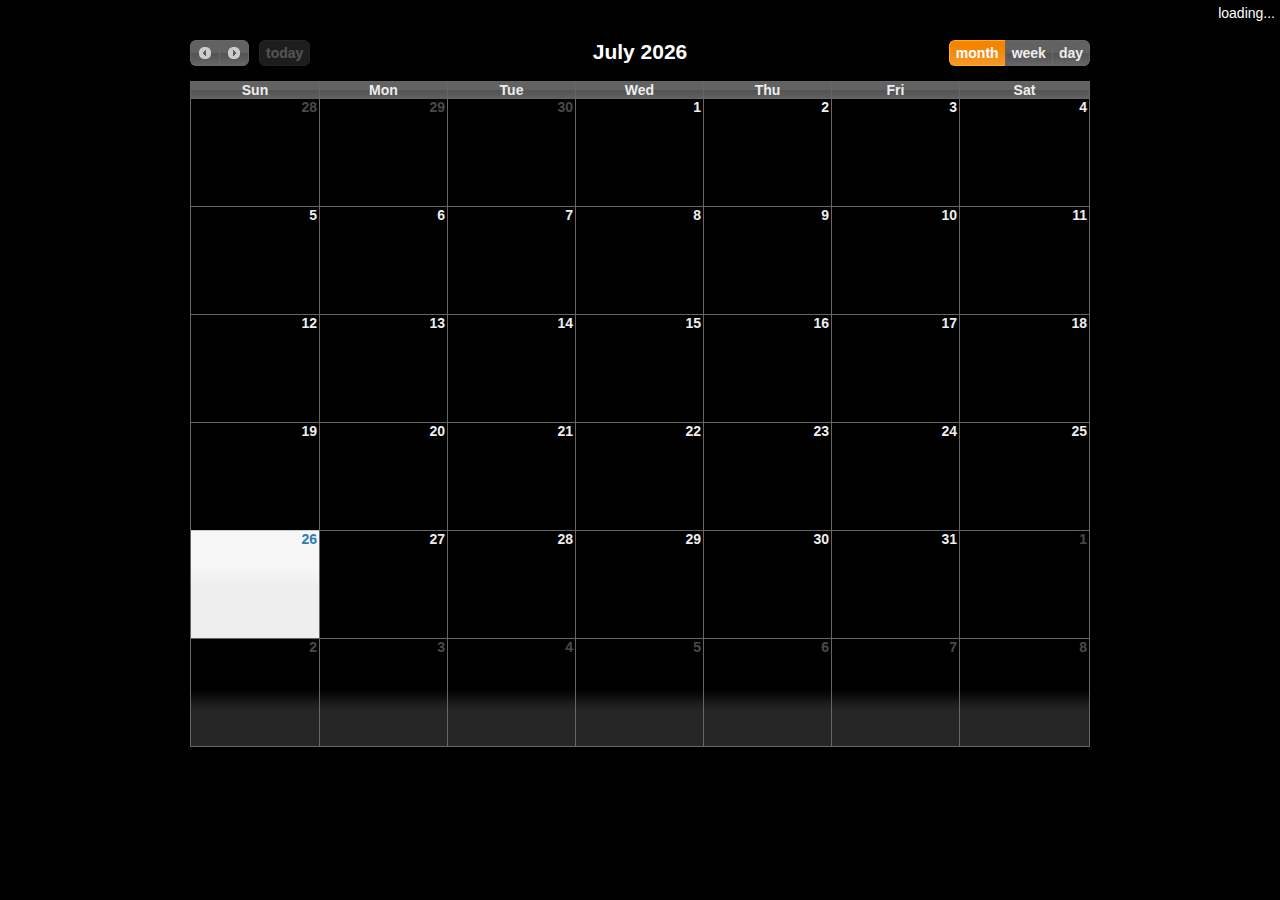
<file: index.html>
<!DOCTYPE html PUBLIC "-//W3C//DTD XHTML 1.0 Strict//EN""http://www.w3.org/TR/xhtml1/DTD/xhtml1-strict.dtd">
<html>
<head>
  <link rel='stylesheet' type='text/css' href='themes/ui-darkness/ui.all.css' />
  <link rel='stylesheet' type='text/css' href='fullcalendar/fullcalendar.css' />
  <link rel='stylesheet' type='text/css' href='style.css' />

  <script type='text/javascript' src='fullcalendar/jquery/jquery.js'></script>
  <script type='text/javascript' src='fullcalendar/jquery/ui.core.js'></script>
  <script type='text/javascript' src='fullcalendar/jquery/ui.dialog.js'></script>
  <script type='text/javascript' src='fullcalendar/fullcalendar.min.js'></script>
  <script type='text/javascript' src='yumical.js'></script>
  <script type='text/javascript'>
  $(document).ready(function() {
    var teaching_calendar = 'http://www.google.com/calendar/feeds/p5fak2qpg5jr67jhnrog9tm300@group.calendar.google.com/public/basic';
    load_calendar(teaching_calendar);
  });
  </script>
  <title>Yumi De La Rosa's Teaching Calendar</title>
</head>

<body>
  <div id='loading' style='display:none'>loading...</div>
  <div id='calendar'></div>
</body>
</html>
</file>
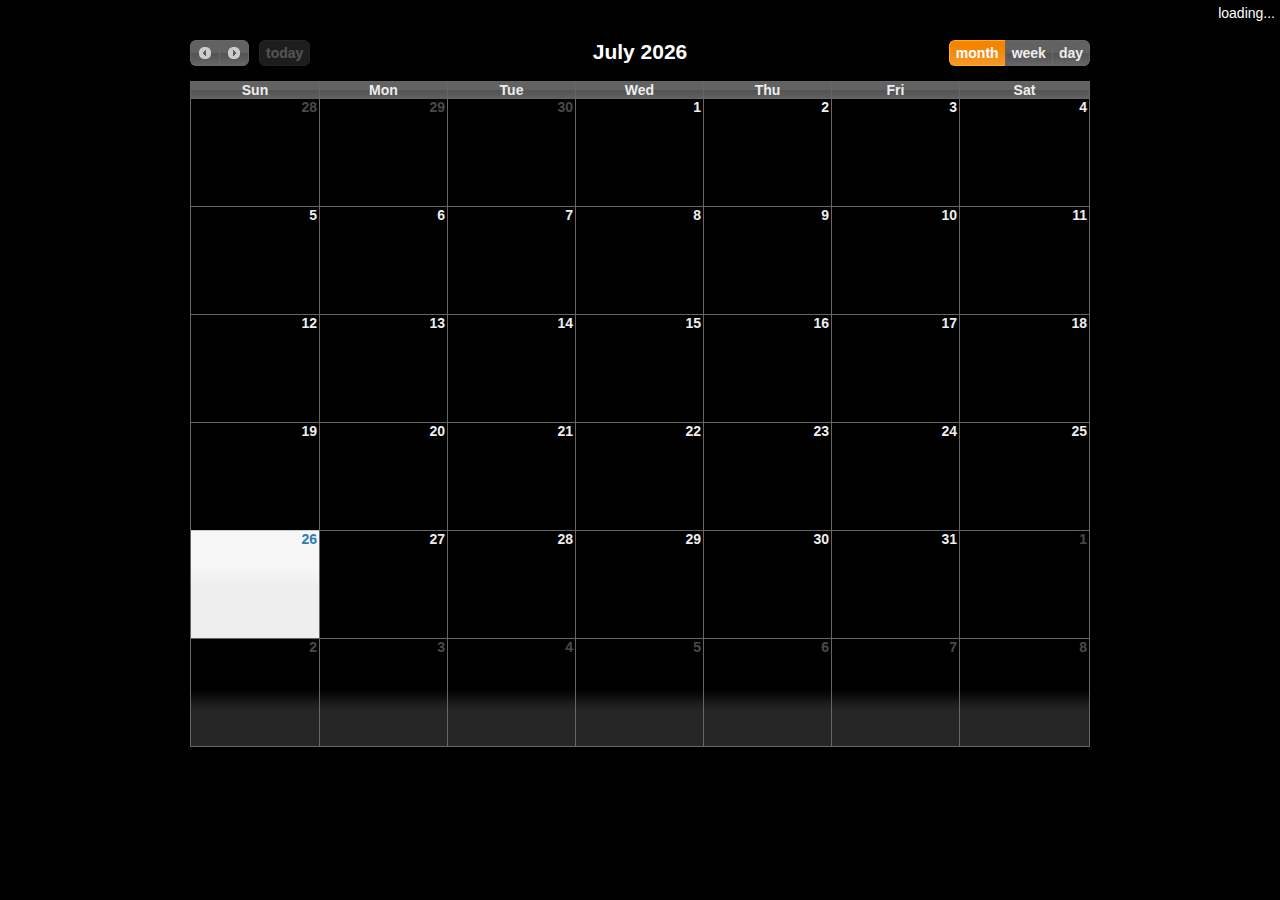
<file: performance.html>
<!DOCTYPE html PUBLIC "-//W3C//DTD XHTML 1.0 Strict//EN""http://www.w3.org/TR/xhtml1/DTD/xhtml1-strict.dtd">
<html>
<head>
  <link rel='stylesheet' type='text/css' href='themes/ui-darkness/ui.all.css' />
  <link rel='stylesheet' type='text/css' href='fullcalendar/fullcalendar.css' />
  <link rel='stylesheet' type='text/css' href='style.css' />

  <script type='text/javascript' src='fullcalendar/jquery/jquery.js'></script>
  <script type='text/javascript' src='fullcalendar/jquery/ui.core.js'></script>
  <script type='text/javascript' src='fullcalendar/jquery/ui.dialog.js'></script>
  <script type='text/javascript' src='fullcalendar/fullcalendar.min.js'></script>
  <script type='text/javascript' src='yumical.js'></script>
  <script type='text/javascript'>
  $(document).ready(function() {
    var performance_calendar = 'http://www.google.com/calendar/feeds/ook3o9fnheik34ve2rnfqfd3j0@group.calendar.google.com/public/basic';
    load_calendar(performance_calendar);
  });
  </script>
  <title>Yumi De La Rosa's Performance Calendar</title>
</head>

<body>
  <div id='loading' style='display:none'>loading...</div>
  <div id='calendar'></div>
</body>
</html>
</file>
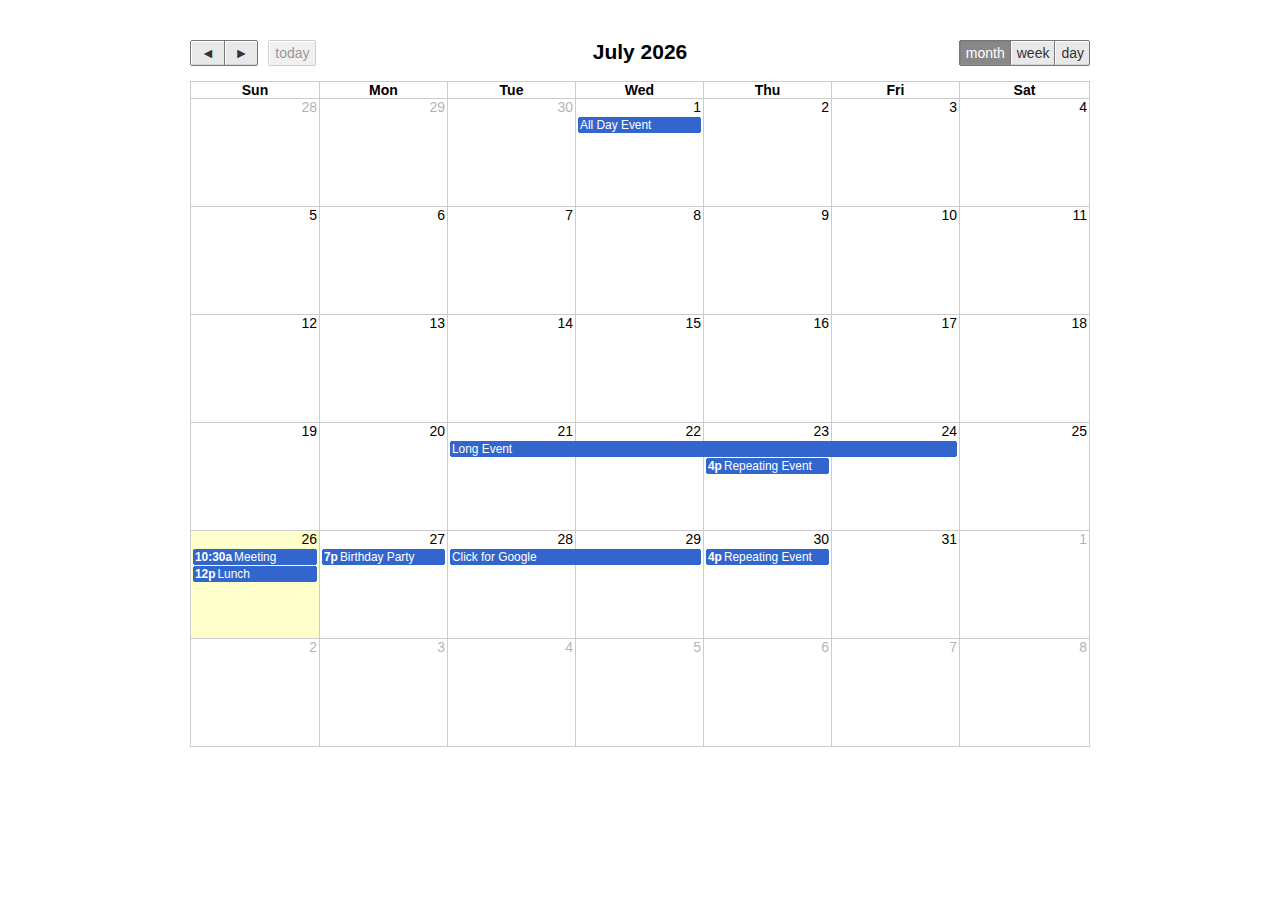
<file: fullcalendar/examples/agenda-views.html>
<!DOCTYPE html PUBLIC "-//W3C//DTD XHTML 1.0 Strict//EN""http://www.w3.org/TR/xhtml1/DTD/xhtml1-strict.dtd">
<html>
<head>
<link rel='stylesheet' type='text/css' href='../fullcalendar.css' />
<script type='text/javascript' src='../jquery/jquery.js'></script>
<script type='text/javascript' src='../jquery/ui.core.js'></script>
<script type='text/javascript' src='../jquery/ui.draggable.js'></script>
<script type='text/javascript' src='../jquery/ui.resizable.js'></script>
<script type='text/javascript' src='../fullcalendar.min.js'></script>
<script type='text/javascript'>

	$(document).ready(function() {
	
		var date = new Date();
		var d = date.getDate();
		var m = date.getMonth();
		var y = date.getFullYear();
		
		$('#calendar').fullCalendar({
			header: {
				left: 'prev,next today',
				center: 'title',
				right: 'month,agendaWeek,agendaDay'
			},
			editable: true,
			events: [
				{
					title: 'All Day Event',
					start: new Date(y, m, 1)
				},
				{
					title: 'Long Event',
					start: new Date(y, m, d-5),
					end: new Date(y, m, d-2)
				},
				{
					id: 999,
					title: 'Repeating Event',
					start: new Date(y, m, d-3, 16, 0),
					allDay: false
				},
				{
					id: 999,
					title: 'Repeating Event',
					start: new Date(y, m, d+4, 16, 0),
					allDay: false
				},
				{
					title: 'Meeting',
					start: new Date(y, m, d, 10, 30),
					allDay: false
				},
				{
					title: 'Lunch',
					start: new Date(y, m, d, 12, 0),
					end: new Date(y, m, d, 14, 0),
					allDay: false
				},
				{
					title: 'Birthday Party',
					start: new Date(y, m, d+1, 19, 0),
					end: new Date(y, m, d+1, 22, 30),
					allDay: false
				},
				{
					title: 'Click for Google',
					start: new Date(y, m, 28),
					end: new Date(y, m, 29),
					url: 'http://google.com/'
				}
			]
		});
		
	});

</script>
<style type='text/css'>

	body {
		margin-top: 40px;
		text-align: center;
		font-size: 14px;
		font-family: "Lucida Grande",Helvetica,Arial,Verdana,sans-serif;
		}

	#calendar {
		width: 900px;
		margin: 0 auto;
		}

</style>
</head>
<body>
<div id='calendar'></div>
</body>
</html>
</file>
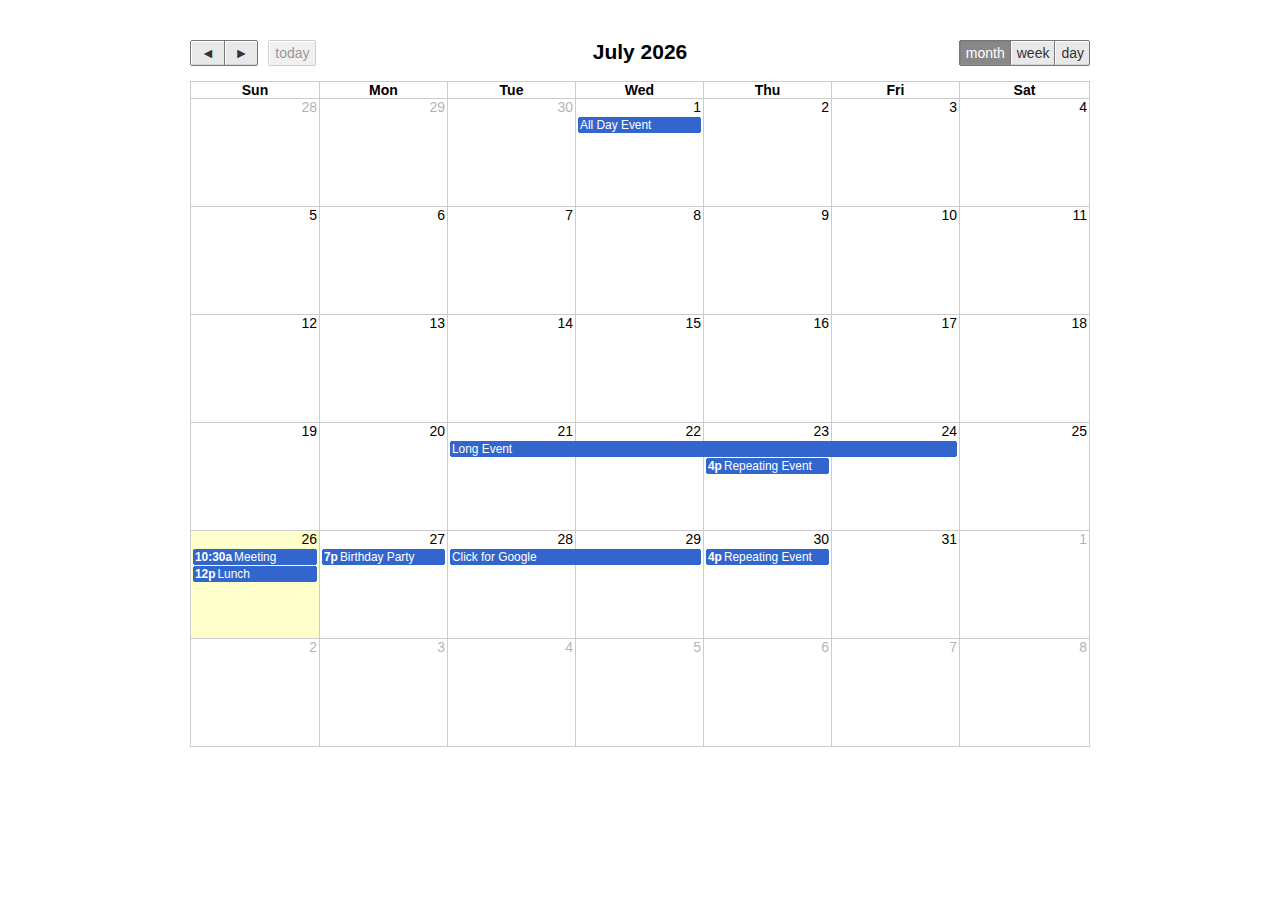
<file: fullcalendar/examples/basic-views.html>
<!DOCTYPE html PUBLIC "-//W3C//DTD XHTML 1.0 Strict//EN""http://www.w3.org/TR/xhtml1/DTD/xhtml1-strict.dtd">
<html>
<head>
<link rel='stylesheet' type='text/css' href='../fullcalendar.css' />
<script type='text/javascript' src='../jquery/jquery.js'></script>
<script type='text/javascript' src='../jquery/ui.core.js'></script>
<script type='text/javascript' src='../jquery/ui.draggable.js'></script>
<script type='text/javascript' src='../jquery/ui.resizable.js'></script>
<script type='text/javascript' src='../fullcalendar.min.js'></script>
<script type='text/javascript'>

	$(document).ready(function() {
	
		var date = new Date();
		var d = date.getDate();
		var m = date.getMonth();
		var y = date.getFullYear();
		
		$('#calendar').fullCalendar({
			header: {
				left: 'prev,next today',
				center: 'title',
				right: 'month,basicWeek,basicDay'
			},
			editable: true,
			events: [
				{
					title: 'All Day Event',
					start: new Date(y, m, 1)
				},
				{
					title: 'Long Event',
					start: new Date(y, m, d-5),
					end: new Date(y, m, d-2)
				},
				{
					id: 999,
					title: 'Repeating Event',
					start: new Date(y, m, d-3, 16, 0),
					allDay: false
				},
				{
					id: 999,
					title: 'Repeating Event',
					start: new Date(y, m, d+4, 16, 0),
					allDay: false
				},
				{
					title: 'Meeting',
					start: new Date(y, m, d, 10, 30),
					allDay: false
				},
				{
					title: 'Lunch',
					start: new Date(y, m, d, 12, 0),
					end: new Date(y, m, d, 14, 0),
					allDay: false
				},
				{
					title: 'Birthday Party',
					start: new Date(y, m, d+1, 19, 0),
					end: new Date(y, m, d+1, 22, 30),
					allDay: false
				},
				{
					title: 'Click for Google',
					start: new Date(y, m, 28),
					end: new Date(y, m, 29),
					url: 'http://google.com/'
				}
			]
		});
		
	});

</script>
<style type='text/css'>

	body {
		margin-top: 40px;
		text-align: center;
		font-size: 14px;
		font-family: "Lucida Grande",Helvetica,Arial,Verdana,sans-serif;
		}

	#calendar {
		width: 900px;
		margin: 0 auto;
		}

</style>
</head>
<body>
<div id='calendar'></div>
</body>
</html>
</file>
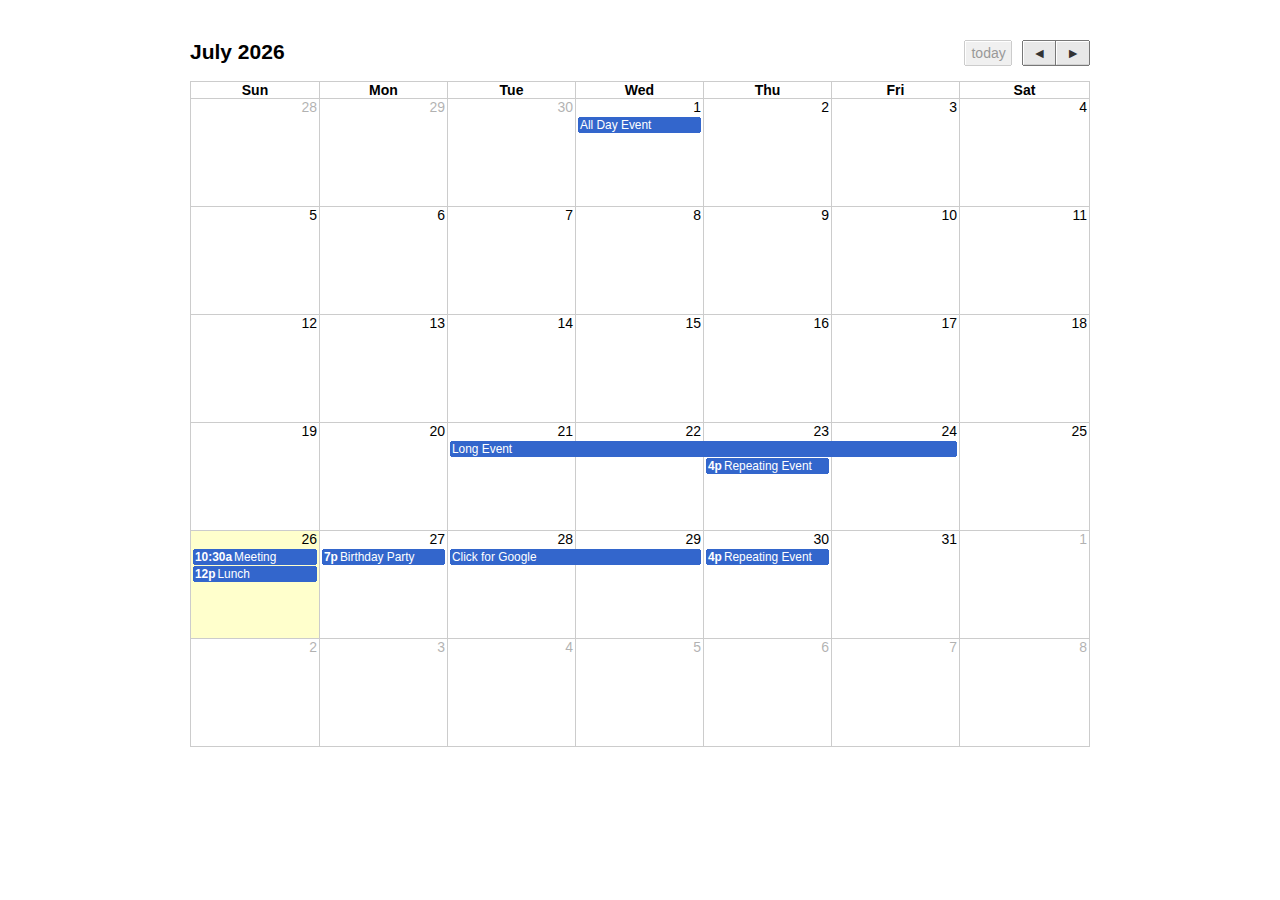
<file: fullcalendar/examples/default.html>
<!DOCTYPE html PUBLIC "-//W3C//DTD XHTML 1.0 Strict//EN""http://www.w3.org/TR/xhtml1/DTD/xhtml1-strict.dtd">
<html>
<head>
<link rel='stylesheet' type='text/css' href='../fullcalendar.css' />
<script type='text/javascript' src='../jquery/jquery.js'></script>
<script type='text/javascript' src='../jquery/ui.core.js'></script>
<script type='text/javascript' src='../jquery/ui.draggable.js'></script>
<script type='text/javascript' src='../jquery/ui.resizable.js'></script>
<script type='text/javascript' src='../fullcalendar.min.js'></script>
<script type='text/javascript'>

	$(document).ready(function() {
	
		var date = new Date();
		var d = date.getDate();
		var m = date.getMonth();
		var y = date.getFullYear();
		
		$('#calendar').fullCalendar({
			editable: true,
			events: [
				{
					title: 'All Day Event',
					start: new Date(y, m, 1)
				},
				{
					title: 'Long Event',
					start: new Date(y, m, d-5),
					end: new Date(y, m, d-2)
				},
				{
					id: 999,
					title: 'Repeating Event',
					start: new Date(y, m, d-3, 16, 0),
					allDay: false
				},
				{
					id: 999,
					title: 'Repeating Event',
					start: new Date(y, m, d+4, 16, 0),
					allDay: false
				},
				{
					title: 'Meeting',
					start: new Date(y, m, d, 10, 30),
					allDay: false
				},
				{
					title: 'Lunch',
					start: new Date(y, m, d, 12, 0),
					end: new Date(y, m, d, 14, 0),
					allDay: false
				},
				{
					title: 'Birthday Party',
					start: new Date(y, m, d+1, 19, 0),
					end: new Date(y, m, d+1, 22, 30),
					allDay: false
				},
				{
					title: 'Click for Google',
					start: new Date(y, m, 28),
					end: new Date(y, m, 29),
					url: 'http://google.com/'
				}
			]
		});
		
	});

</script>
<style type='text/css'>

	body {
		margin-top: 40px;
		text-align: center;
		font-size: 14px;
		font-family: "Lucida Grande",Helvetica,Arial,Verdana,sans-serif;
		}

	#calendar {
		width: 900px;
		margin: 0 auto;
		}

</style>
</head>
<body>
<div id='calendar'></div>
</body>
</html>
</file>
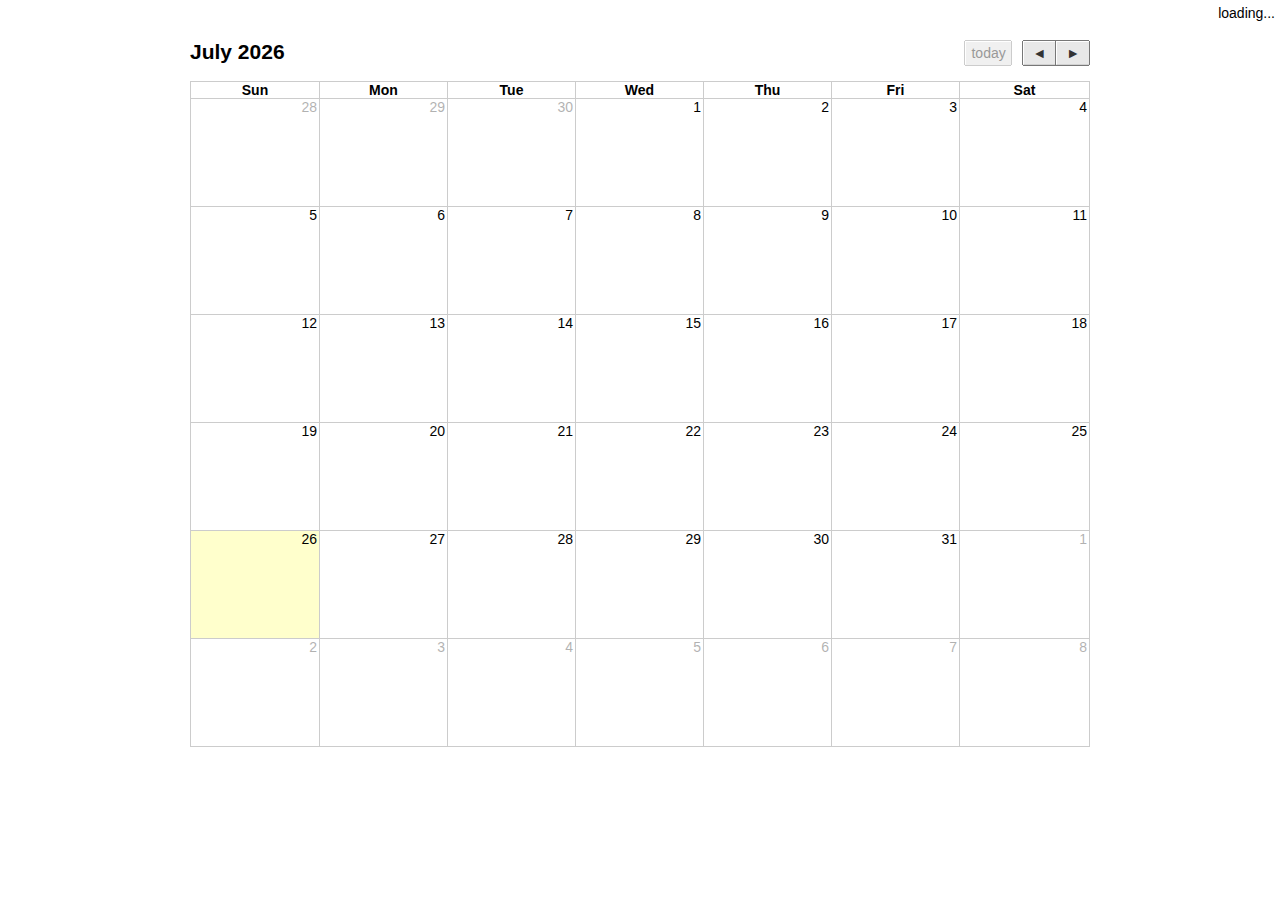
<file: fullcalendar/examples/gcal.html>
<!DOCTYPE html PUBLIC "-//W3C//DTD XHTML 1.0 Strict//EN""http://www.w3.org/TR/xhtml1/DTD/xhtml1-strict.dtd">
<html>
<head>
<link rel='stylesheet' type='text/css' href='../fullcalendar.css' />
<script type='text/javascript' src='../jquery/jquery.js'></script>
<script type='text/javascript' src='../fullcalendar.min.js'></script>
<script type='text/javascript' src='../gcal.js'></script>
<script type='text/javascript'>

	$(document).ready(function() {
	
		$('#calendar').fullCalendar({
		
			// US Holidays
			events: $.fullCalendar.gcalFeed('http://www.google.com/calendar/feeds/usa__en%40holiday.calendar.google.com/public/basic'),
			
			eventClick: function(event) {
				// opens events in a popup window
				window.open(event.url, 'gcalevent', 'width=700,height=600');
				return false;
			},
			
			loading: function(bool) {
				if (bool) {
					$('#loading').show();
				}else{
					$('#loading').hide();
				}
			}
			
		});
		
	});

</script>
<style type='text/css'>

	body {
		margin-top: 40px;
		text-align: center;
		font-size: 14px;
		font-family: "Lucida Grande",Helvetica,Arial,Verdana,sans-serif;
		}
		
	#loading {
		position: absolute;
		top: 5px;
		right: 5px;
		}

	#calendar {
		width: 900px;
		margin: 0 auto;
		}

</style>
</head>
<body>
<div id='loading' style='display:none'>loading...</div>
<div id='calendar'></div>
</body>
</html>
</file>
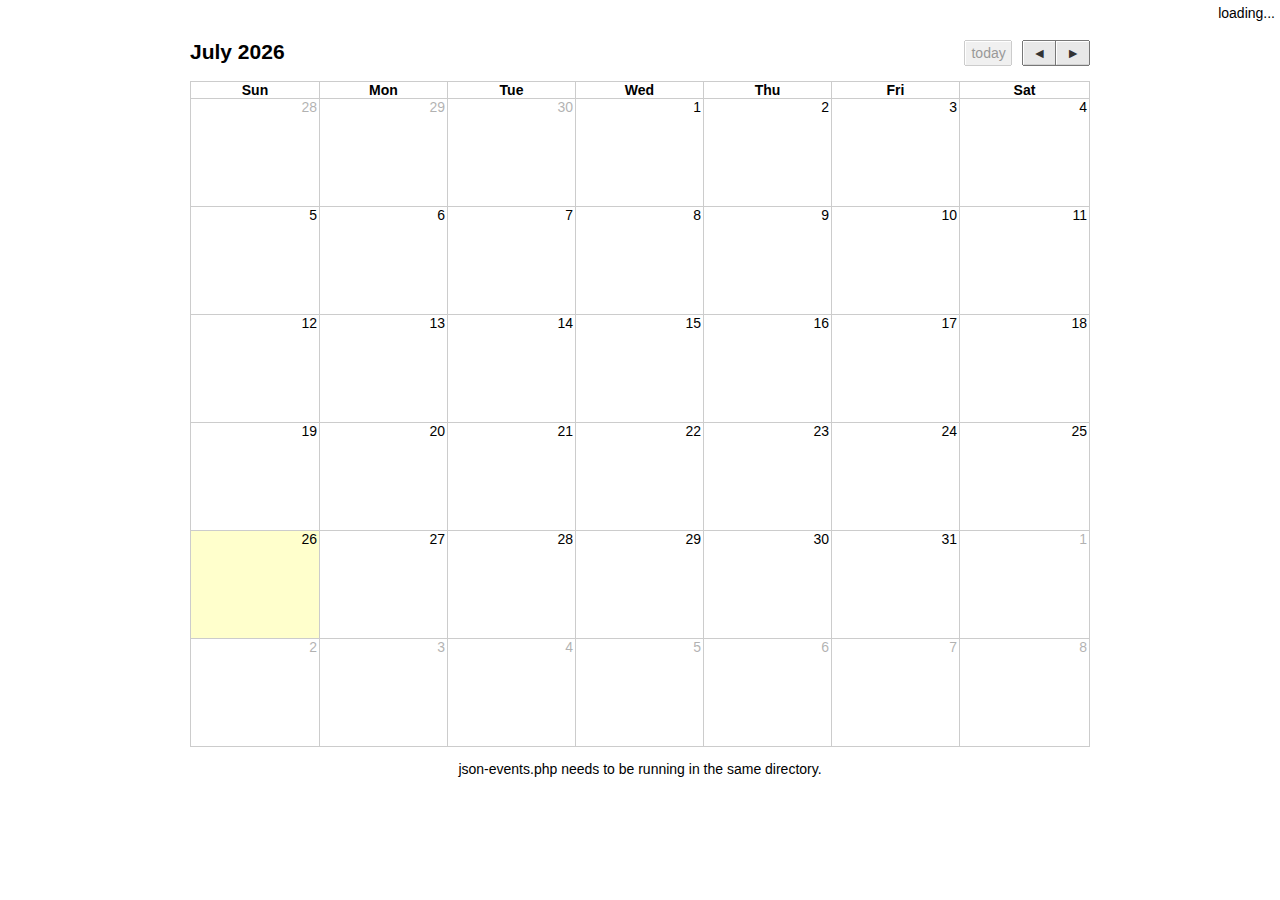
<file: fullcalendar/examples/json.html>
<!DOCTYPE html PUBLIC "-//W3C//DTD XHTML 1.0 Strict//EN""http://www.w3.org/TR/xhtml1/DTD/xhtml1-strict.dtd">
<html>
<head>
<link rel='stylesheet' type='text/css' href='../fullcalendar.css' />
<script type='text/javascript' src='../jquery/jquery.js'></script>
<script type='text/javascript' src='../jquery/ui.core.js'></script>
<script type='text/javascript' src='../jquery/ui.draggable.js'></script>
<script type='text/javascript' src='../jquery/ui.resizable.js'></script>
<script type='text/javascript' src='../fullcalendar.min.js'></script>
<script type='text/javascript'>

	$(document).ready(function() {
	
		$('#calendar').fullCalendar({
		
			editable: true,
			
			events: "json-events.php",
			
			eventDrop: function(event, delta) {
				alert(event.title + ' was moved ' + delta + ' days\n' +
					'(should probably update your database)');
			},
			
			loading: function(bool) {
				if (bool) $('#loading').show();
				else $('#loading').hide();
			}
			
		});
		
	});

</script>
<style type='text/css'>

	body {
		margin-top: 40px;
		text-align: center;
		font-size: 14px;
		font-family: "Lucida Grande",Helvetica,Arial,Verdana,sans-serif;
		}
		
	#loading {
		position: absolute;
		top: 5px;
		right: 5px;
		}

	#calendar {
		width: 900px;
		margin: 0 auto;
		}

</style>
</head>
<body>
<div id='loading' style='display:none'>loading...</div>
<div id='calendar'></div>
<p>json-events.php needs to be running in the same directory.</p>
</body>
</html>
</file>
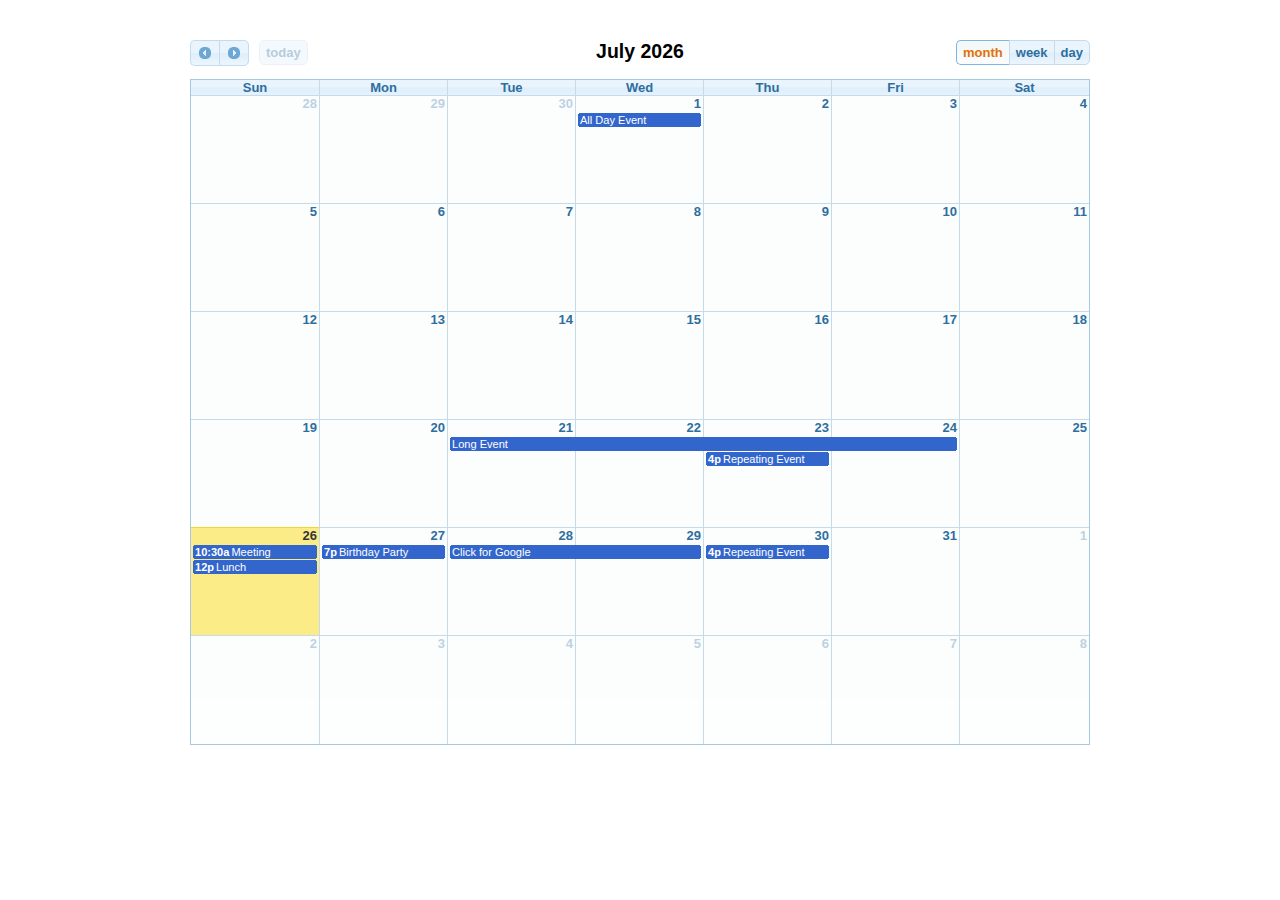
<file: fullcalendar/examples/theme.html>
<!DOCTYPE html PUBLIC "-//W3C//DTD XHTML 1.0 Strict//EN""http://www.w3.org/TR/xhtml1/DTD/xhtml1-strict.dtd">
<html>
<head>
<link rel='stylesheet' type='text/css' href='redmond/theme.css' />
<link rel='stylesheet' type='text/css' href='../fullcalendar.css' />
<script type='text/javascript' src='../jquery/jquery.js'></script>
<script type='text/javascript' src='../jquery/ui.core.js'></script>
<script type='text/javascript' src='../jquery/ui.draggable.js'></script>
<script type='text/javascript' src='../jquery/ui.resizable.js'></script>
<script type='text/javascript' src='../fullcalendar.min.js'></script>
<script type='text/javascript'>

	$(document).ready(function() {
	
		var date = new Date();
		var d = date.getDate();
		var m = date.getMonth();
		var y = date.getFullYear();
		
		$('#calendar').fullCalendar({
			theme: true,
			header: {
				left: 'prev,next today',
				center: 'title',
				right: 'month,agendaWeek,agendaDay'
			},
			editable: true,
			events: [
				{
					title: 'All Day Event',
					start: new Date(y, m, 1)
				},
				{
					title: 'Long Event',
					start: new Date(y, m, d-5),
					end: new Date(y, m, d-2)
				},
				{
					id: 999,
					title: 'Repeating Event',
					start: new Date(y, m, d-3, 16, 0),
					allDay: false
				},
				{
					id: 999,
					title: 'Repeating Event',
					start: new Date(y, m, d+4, 16, 0),
					allDay: false
				},
				{
					title: 'Meeting',
					start: new Date(y, m, d, 10, 30),
					allDay: false
				},
				{
					title: 'Lunch',
					start: new Date(y, m, d, 12, 0),
					end: new Date(y, m, d, 14, 0),
					allDay: false
				},
				{
					title: 'Birthday Party',
					start: new Date(y, m, d+1, 19, 0),
					end: new Date(y, m, d+1, 22, 30),
					allDay: false
				},
				{
					title: 'Click for Google',
					start: new Date(y, m, 28),
					end: new Date(y, m, 29),
					url: 'http://google.com/'
				}
			]
		});
		
	});

</script>
<style type='text/css'>

	body {
		margin-top: 40px;
		text-align: center;
		font-size: 13px;
		font-family: "Lucida Grande",Helvetica,Arial,Verdana,sans-serif;
		}

	#calendar {
		width: 900px;
		margin: 0 auto;
		}

</style>
</head>
<body>
<div id='calendar'></div>
</body>
</html>
</file>
<file: themes/ui-darkness/ui.all.css>
@import "ui.base.css";
@import "ui.theme.css";
</file>
<file: fullcalendar/fullcalendar.css>
/*
 * FullCalendar v1.4.5 Stylesheet
 *
 * Feel free to edit this file to customize the look of FullCalendar.
 * When upgrading to newer versions, please upgrade this file as well,
 * porting over any customizations afterwards.
 *
 * Date: Sun Feb 21 20:30:11 2010 -0800
 *
 */


.fc,
.fc .fc-header,
.fc .fc-content {
	font-size: 1em;
	}
	
.fc {
	direction: ltr;
	text-align: left;
	}
	
.fc table {
	border-collapse: collapse;
	border-spacing: 0;
	}
	
.fc td, .fc th {
	padding: 0;
	vertical-align: top;
	}



/* Header
------------------------------------------------------------------------*/
	
table.fc-header {
	width: 100%;
	}
	
.fc-header-left {
	width: 25%;
	}
	
.fc-header-left table {
	float: left;
	}
	
.fc-header-center {
	width: 50%;
	text-align: center;
	}
	
.fc-header-center table {
	margin: 0 auto;
	}
	
.fc-header-right {
	width: 25%;
	}
	
.fc-header-right table {
	float: right;
	}
	
.fc-header-title {
	margin-top: 0;
	white-space: nowrap;
	}
	
.fc-header-space {
	padding-left: 10px;
	}
	
/* right-to-left */

.fc-rtl .fc-header-title {
	direction: rtl;
	}



/* Buttons
------------------------------------------------------------------------*/

.fc-header .fc-state-default,
.fc-header .ui-state-default {
	margin-bottom: 1em;
	cursor: pointer;
	}
	
.fc-header .fc-state-default {
	border-width: 1px 0;
	padding: 0 1px;
	}
	
.fc-header .fc-state-default,
.fc-header .fc-state-default a {
	border-style: solid;
	}
	
.fc-header .fc-state-default a {
	display: block;
	border-width: 0 1px;
	margin: 0 -1px;
	width: 100%;
	text-decoration: none;
	}
	
.fc-header .fc-state-default span {
	display: block;
	border-style: solid;
	border-width: 1px 0 1px 1px;
	padding: 3px 5px;
	}
	
.fc-header .ui-state-default {
	padding: 4px 6px;
	}
	
.fc-header .fc-state-default span,
.fc-header .ui-state-default span {
	white-space: nowrap;
	}
	
/* for adjacent buttons */
	
.fc-header .fc-no-right {
	padding-right: 0;
	}
	
.fc-header .fc-no-right a {
	margin-right: 0;
	border-right: 0;
	}
	
.fc-header .ui-no-right {
	border-right: 0;
	}
	
/* for fake rounded corners */
	
.fc-header .fc-corner-left {
	margin-left: 1px;
	padding-left: 0;
	}
	
.fc-header .fc-corner-right {
	margin-right: 1px;
	padding-right: 0;
	}
	
/* DEFAULT button COLORS */
	
.fc-header .fc-state-default,
.fc-header .fc-state-default a {
	border-color: #777; /* outer border */
	color: #333;
	}

.fc-header .fc-state-default span {
	border-color: #fff #fff #d1d1d1; /* inner border */
	background: #e8e8e8;
	}
	
/* PRESSED button COLORS (down and active) */
	
.fc-header .fc-state-active a {
	color: #fff;
	}
	
.fc-header .fc-state-down span,
.fc-header .fc-state-active span {
	background: #888;
	border-color: #808080 #808080 #909090; /* inner border */
	}
	
/* DISABLED button COLORS */
	
.fc-header .fc-state-disabled a {
	color: #999;
	}
	
.fc-header .fc-state-disabled,
.fc-header .fc-state-disabled a {
	border-color: #ccc; /* outer border */
	}
	
.fc-header .fc-state-disabled span {
	border-color: #fff #fff #f0f0f0; /* inner border */
	background: #f0f0f0;
	}
	
	
	
/* Content Area & Global Cell Styles
------------------------------------------------------------------------*/
	
.fc-widget-content {
	border: 1px solid #ccc; /* outer border color */
	}
	
.fc-content {
	clear: both;
	}
	
.fc-content .fc-state-default {
	border-style: solid;
	border-color: #ccc; /* inner border color */
	}
	
.fc-content .fc-state-highlight { /* today */
	background: #ffc;
	}
	
.fc-content .fc-not-today {
	background: none;
	}
	
.fc-cell-overlay { /* semi-transparent rectangle while dragging */
	background: #9cf;
	opacity: .2;
	filter: alpha(opacity=20); /* for IE */
	}
	
.fc-view { /* prevents dragging outside of widget */
	width: 100%;
	overflow: hidden;
	}
	
	
	
/* Global Event Styles
------------------------------------------------------------------------*/

.fc-event,
.fc-agenda .fc-event-time,
.fc-event a {
	border-style: solid; 
	border-color: #36c;     /* default BORDER color (probably the same as background-color) */
	background-color: #36c; /* default BACKGROUND color */
	color: #fff;            /* default TEXT color */
	}
	
	/* Use the 'className' CalEvent property and the following
	 * example CSS to change event color on a per-event basis:
	 *
	 * .myclass,
	 * .fc-agenda .myclass .fc-event-time,
	 * .myclass a {
	 *     background-color: black;
	 *     border-color: black;
	 *     color: red;
	 *     }
	 */
	 
.fc-event {
	text-align: left;
	}
	
.fc-event a {
	overflow: hidden;
	font-size: .85em;
	text-decoration: none;
	cursor: pointer;
	}
	
.fc-event-editable {
	cursor: pointer;
	}
	
.fc-event-time,
.fc-event-title {
	padding: 0 1px;
	}
	
/* for fake rounded corners */

.fc-event a {
	display: block;
	position: relative;
	width: 100%;
	height: 100%;
	}
	
/* right-to-left */

.fc-rtl .fc-event a {
	text-align: right;
	}
	
/* resizable */
	
.fc .ui-resizable-handle {
	display: block;
	position: absolute;
	z-index: 99999;
	border: 0 !important; /* important overrides pre jquery ui 1.7 styles */
	background: url([data-uri]) !important; /* hover fix for IE */
	}
	
	
	
/* Horizontal Events
------------------------------------------------------------------------*/

.fc-event-hori {
	border-width: 1px 0;
	margin-bottom: 1px;
	}
	
.fc-event-hori a {
	border-width: 0;
	}
	
/* for fake rounded corners */
	
.fc-content .fc-corner-left {
	margin-left: 1px;
	}
	
.fc-content .fc-corner-left a {
	margin-left: -1px;
	border-left-width: 1px;
	}
	
.fc-content .fc-corner-right {
	margin-right: 1px;
	}
	
.fc-content .fc-corner-right a {
	margin-right: -1px;
	border-right-width: 1px;
	}
	
/* resizable */
	
.fc-event-hori .ui-resizable-e {
	top: 0           !important; /* importants override pre jquery ui 1.7 styles */
	right: -3px      !important;
	width: 7px       !important;
	height: 100%     !important;
	cursor: e-resize;
	}
	
.fc-event-hori .ui-resizable-w {
	top: 0           !important;
	left: -3px       !important;
	width: 7px       !important;
	height: 100%     !important;
	cursor: w-resize;
	}
	
.fc-event-hori .ui-resizable-handle {
	_padding-bottom: 14px; /* IE6 had 0 height */
	}
	
	

/* Month View, Basic Week View, Basic Day View
------------------------------------------------------------------------*/

.fc-grid table {
	width: 100%;
	}
	
.fc .fc-grid th {
	border-width: 0 0 0 1px;
	text-align: center;
	}
	
.fc .fc-grid td {
	border-width: 1px 0 0 1px;
	}
	
.fc-grid th.fc-leftmost,
.fc-grid td.fc-leftmost {
	border-left: 0;
	}
	
.fc-grid .fc-day-number {
	float: right;
	padding: 0 2px;
	}
	
.fc-grid .fc-other-month .fc-day-number {
	opacity: 0.3;
	filter: alpha(opacity=30); /* for IE */
	/* opacity with small font can sometimes look too faded
	   might want to set the 'color' property instead
	   making day-numbers bold also fixes the problem */
	}
	
.fc-grid .fc-day-content {
	clear: both;
	padding: 2px 2px 0; /* distance between events and day edges */
	}
	
/* event styles */
	
.fc-grid .fc-event-time {
	font-weight: bold;
	}
	
/* right-to-left */

.fc-rtl .fc-grid {
	direction: rtl;
	}
	
.fc-rtl .fc-grid .fc-day-number {
	float: left;
	}
	
.fc-rtl .fc-grid .fc-event-time {
	float: right;
	}
	
/* Agenda Week View, Agenda Day View
------------------------------------------------------------------------*/

.fc .fc-agenda th,
.fc .fc-agenda td {
	border-width: 1px 0 0 1px;
	}
	
.fc .fc-agenda .fc-leftmost {
	border-left: 0;
	}
	
.fc-agenda tr.fc-first th,
.fc-agenda tr.fc-first td {
	border-top: 0;
	}
	
.fc-agenda-head tr.fc-last th {
	border-bottom-width: 1px;
	}
	
.fc .fc-agenda-head td,
.fc .fc-agenda-body td {
	background: none;
	}
	
.fc-agenda-head th {
	text-align: center;
	}
	
/* the time axis running down the left side */
	
.fc-agenda .fc-axis {
	width: 50px;
	padding: 0 4px;
	vertical-align: middle;
	white-space: nowrap;
	text-align: right;
	font-weight: normal;
	}
	
/* all-day event cells at top */
	
.fc-agenda-head tr.fc-all-day th {
	height: 35px;
	}
	
.fc-agenda-head td {
	padding-bottom: 10px;
	}
	
.fc .fc-divider div {
	font-size: 1px; /* for IE6/7 */
	height: 2px;
	}
	
.fc .fc-divider .fc-state-default {
	background: #eee; /* color for divider between all-day and time-slot events */
	}

/* body styles */
	
.fc .fc-agenda-body td div {
	height: 20px; /* slot height */
	}
	
.fc .fc-agenda-body tr.fc-minor th,
.fc .fc-agenda-body tr.fc-minor td {
	border-top-style: dotted;
	}
	
.fc-agenda .fc-day-content {
	padding: 2px 2px 0; /* distance between events and day edges */
	}
	


/* Vertical Events
------------------------------------------------------------------------*/

.fc-event-vert {
	border-width: 0 1px;
	}
	
.fc-event-vert a {
	border-width: 0;
	}
	
/* for fake rounded corners */
	
.fc-content .fc-corner-top {
	margin-top: 1px;
	}
	
.fc-content .fc-corner-top a {
	margin-top: -1px;
	border-top-width: 1px;
	}
	
.fc-content .fc-corner-bottom {
	margin-bottom: 1px;
	}
	
.fc-content .fc-corner-bottom a {
	margin-bottom: -1px;
	border-bottom-width: 1px;
	}
	
/* event content */
	
.fc-event-vert span {
	display: block;
	position: relative;
	z-index: 2;
	}
	
.fc-event-vert span.fc-event-time {
	white-space: nowrap;
	_white-space: normal;
	overflow: hidden;
	border: 0;
	font-size: 10px;
	}
	
.fc-event-vert span.fc-event-title {
	line-height: 13px;
	}
	
.fc-event-vert span.fc-event-bg { /* makes the event lighter w/ a semi-transparent overlay  */
	position: absolute;
	z-index: 1;
	top: 0;
	left: 0;
	width: 100%;
	height: 100%;
	background: #fff;
	opacity: .3;
	filter: alpha(opacity=30); /* for IE */
	}
	
/* resizable */
	
.fc-event-vert .ui-resizable-s {
	bottom: 0        !important; /* importants override pre jquery ui 1.7 styles */
	width: 100%      !important;
	height: 8px      !important;
	line-height: 8px !important;
	font-size: 11px  !important;
	font-family: monospace;
	text-align: center;
	cursor: s-resize;
	}
</file>
<file: style.css>
body {
	margin-top: 40px;
	text-align: center;
	font-size: 14px;
	font-family: "Lucida Grande",Helvetica,Arial,Verdana,sans-serif;
	background-color: #000;
	color: #fff;
}
	
#loading {
	position: absolute;
	top: 5px;
	right: 5px;
}

#calendar {
	width: 900px;
	margin: 0 auto;
}

.details {
  padding-bottom: 14px;
}

.almoro_style,
.fc-agenda .almoro_style .fc-event-time,
.almoro_style a { background-color: #294E6B; border-color: #294E6B; color: white; }

.default_style,
.fc-agenda .default_style .fc-event-time,
.default_style a { background-color: #AE0000; border-color: #AE0000; color: white; }

.y_style,
.fc-agenda .y_style .fc-event-time,
.y_style a { background-color: #AE0000; border-color: #AE0000; color: white; }

.azscb_style,
.fc-agenda .azscb .fc-event-time,
.azscb_style a { background-color: #7e7e7e; border-color: #7e7e7e; color: white; }

.yenli_style,
.fc-agenda .yenli_style .fc-event-time,
.yenli_style a { background-color: #800080; border-color: #800080; color: white; }

.ystudio_style,
.fc-agenda .ystudio_style .fc-event-time,
.ystudio_style a { background-color: #AE0000; border-color: #AE0000; color: white; }
</file>
<file: fullcalendar/examples/redmond/theme.css>
/*
* jQuery UI CSS Framework
* Copyright (c) 2009 AUTHORS.txt (http://jqueryui.com/about)
* Dual licensed under the MIT (MIT-LICENSE.txt) and GPL (GPL-LICENSE.txt) licenses.
*/

/* Layout helpers
----------------------------------*/
.ui-helper-hidden { display: none; }
.ui-helper-hidden-accessible { position: absolute; left: -99999999px; }
.ui-helper-reset { margin: 0; padding: 0; border: 0; outline: 0; line-height: 1.3; text-decoration: none; font-size: 100%; list-style: none; }
.ui-helper-clearfix:after { content: "."; display: block; height: 0; clear: both; visibility: hidden; }
.ui-helper-clearfix { display: inline-block; }
/* required comment for clearfix to work in Opera \*/
* html .ui-helper-clearfix { height:1%; }
.ui-helper-clearfix { display:block; }
/* end clearfix */
.ui-helper-zfix { width: 100%; height: 100%; top: 0; left: 0; position: absolute; opacity: 0; filter:Alpha(Opacity=0); }


/* Interaction Cues
----------------------------------*/
.ui-state-disabled { cursor: default !important; }


/* Icons
----------------------------------*/

/* states and images */
.ui-icon { display: block; text-indent: -99999px; overflow: hidden; background-repeat: no-repeat; }


/* Misc visuals
----------------------------------*/

/* Overlays */
.ui-widget-overlay { position: absolute; top: 0; left: 0; width: 100%; height: 100%; }



/*
* jQuery UI CSS Framework
* Copyright (c) 2009 AUTHORS.txt (http://jqueryui.com/about)
* Dual licensed under the MIT (MIT-LICENSE.txt) and GPL (GPL-LICENSE.txt) licenses.
* To view and modify this theme, visit http://jqueryui.com/themeroller/?ffDefault=Lucida%20Grande,%20Lucida%20Sans,%20Arial,%20sans-serif&fwDefault=bold&fsDefault=1.1em&cornerRadius=5px&bgColorHeader=5c9ccc&bgTextureHeader=12_gloss_wave.png&bgImgOpacityHeader=55&borderColorHeader=4297d7&fcHeader=ffffff&iconColorHeader=d8e7f3&bgColorContent=fcfdfd&bgTextureContent=06_inset_hard.png&bgImgOpacityContent=100&borderColorContent=a6c9e2&fcContent=222222&iconColorContent=469bdd&bgColorDefault=dfeffc&bgTextureDefault=02_glass.png&bgImgOpacityDefault=85&borderColorDefault=c5dbec&fcDefault=2e6e9e&iconColorDefault=6da8d5&bgColorHover=d0e5f5&bgTextureHover=02_glass.png&bgImgOpacityHover=75&borderColorHover=79b7e7&fcHover=1d5987&iconColorHover=217bc0&bgColorActive=f5f8f9&bgTextureActive=06_inset_hard.png&bgImgOpacityActive=100&borderColorActive=79b7e7&fcActive=e17009&iconColorActive=f9bd01&bgColorHighlight=fbec88&bgTextureHighlight=01_flat.png&bgImgOpacityHighlight=55&borderColorHighlight=fad42e&fcHighlight=363636&iconColorHighlight=2e83ff&bgColorError=fef1ec&bgTextureError=02_glass.png&bgImgOpacityError=95&borderColorError=cd0a0a&fcError=cd0a0a&iconColorError=cd0a0a&bgColorOverlay=aaaaaa&bgTextureOverlay=01_flat.png&bgImgOpacityOverlay=0&opacityOverlay=30&bgColorShadow=aaaaaa&bgTextureShadow=01_flat.png&bgImgOpacityShadow=0&opacityShadow=30&thicknessShadow=8px&offsetTopShadow=-8px&offsetLeftShadow=-8px&cornerRadiusShadow=8px
*/


/* Component containers
----------------------------------*/
.ui-widget { font-family: Lucida Grande, Lucida Sans, Arial, sans-serif; font-size: 1.1em; }
.ui-widget input, .ui-widget select, .ui-widget textarea, .ui-widget button { font-family: Lucida Grande, Lucida Sans, Arial, sans-serif; font-size: 1em; }
.ui-widget-content { border: 1px solid #a6c9e2; background: #fcfdfd url(images/ui-bg_inset-hard_100_fcfdfd_1x100.png) 50% bottom repeat-x; color: #222222; }
.ui-widget-content a { color: #222222; }
.ui-widget-header { border: 1px solid #4297d7; background: #5c9ccc url(images/ui-bg_gloss-wave_55_5c9ccc_500x100.png) 50% 50% repeat-x; color: #ffffff; font-weight: bold; }
.ui-widget-header a { color: #ffffff; }

/* Interaction states
----------------------------------*/
.ui-state-default, .ui-widget-content .ui-state-default { border: 1px solid #c5dbec; background: #dfeffc url(images/ui-bg_glass_85_dfeffc_1x400.png) 50% 50% repeat-x; font-weight: bold; color: #2e6e9e; outline: none; }
.ui-state-default a, .ui-state-default a:link, .ui-state-default a:visited { color: #2e6e9e; text-decoration: none; outline: none; }
.ui-state-hover, .ui-widget-content .ui-state-hover, .ui-state-focus, .ui-widget-content .ui-state-focus { border: 1px solid #79b7e7; background: #d0e5f5 url(images/ui-bg_glass_75_d0e5f5_1x400.png) 50% 50% repeat-x; font-weight: bold; color: #1d5987; outline: none; }
.ui-state-hover a, .ui-state-hover a:hover { color: #1d5987; text-decoration: none; outline: none; }
.ui-state-active, .ui-widget-content .ui-state-active { border: 1px solid #79b7e7; background: #f5f8f9 url(images/ui-bg_inset-hard_100_f5f8f9_1x100.png) 50% 50% repeat-x; font-weight: bold; color: #e17009; outline: none; }
.ui-state-active a, .ui-state-active a:link, .ui-state-active a:visited { color: #e17009; outline: none; text-decoration: none; }

/* Interaction Cues
----------------------------------*/
.ui-state-highlight, .ui-widget-content .ui-state-highlight {border: 1px solid #fad42e; background: #fbec88 url(images/ui-bg_flat_55_fbec88_40x100.png) 50% 50% repeat-x; color: #363636; }
.ui-state-highlight a, .ui-widget-content .ui-state-highlight a { color: #363636; }
.ui-state-error, .ui-widget-content .ui-state-error {border: 1px solid #cd0a0a; background: #fef1ec url(images/ui-bg_glass_95_fef1ec_1x400.png) 50% 50% repeat-x; color: #cd0a0a; }
.ui-state-error a, .ui-widget-content .ui-state-error a { color: #cd0a0a; }
.ui-state-error-text, .ui-widget-content .ui-state-error-text { color: #cd0a0a; }
.ui-state-disabled, .ui-widget-content .ui-state-disabled { opacity: .35; filter:Alpha(Opacity=35); background-image: none; }
.ui-priority-primary, .ui-widget-content .ui-priority-primary { font-weight: bold; }
.ui-priority-secondary, .ui-widget-content .ui-priority-secondary { opacity: .7; filter:Alpha(Opacity=70); font-weight: normal; }

/* Icons
----------------------------------*/

/* states and images */
.ui-icon { width: 16px; height: 16px; background-image: url(images/ui-icons_469bdd_256x240.png); }
.ui-widget-content .ui-icon {background-image: url(images/ui-icons_469bdd_256x240.png); }
.ui-widget-header .ui-icon {background-image: url(images/ui-icons_d8e7f3_256x240.png); }
.ui-state-default .ui-icon { background-image: url(images/ui-icons_6da8d5_256x240.png); }
.ui-state-hover .ui-icon, .ui-state-focus .ui-icon {background-image: url(images/ui-icons_217bc0_256x240.png); }
.ui-state-active .ui-icon {background-image: url(images/ui-icons_f9bd01_256x240.png); }
.ui-state-highlight .ui-icon {background-image: url(images/ui-icons_2e83ff_256x240.png); }
.ui-state-error .ui-icon, .ui-state-error-text .ui-icon {background-image: url(images/ui-icons_cd0a0a_256x240.png); }

/* positioning */
.ui-icon-carat-1-n { background-position: 0 0; }
.ui-icon-carat-1-ne { background-position: -16px 0; }
.ui-icon-carat-1-e { background-position: -32px 0; }
.ui-icon-carat-1-se { background-position: -48px 0; }
.ui-icon-carat-1-s { background-position: -64px 0; }
.ui-icon-carat-1-sw { background-position: -80px 0; }
.ui-icon-carat-1-w { background-position: -96px 0; }
.ui-icon-carat-1-nw { background-position: -112px 0; }
.ui-icon-carat-2-n-s { background-position: -128px 0; }
.ui-icon-carat-2-e-w { background-position: -144px 0; }
.ui-icon-triangle-1-n { background-position: 0 -16px; }
.ui-icon-triangle-1-ne { background-position: -16px -16px; }
.ui-icon-triangle-1-e { background-position: -32px -16px; }
.ui-icon-triangle-1-se { background-position: -48px -16px; }
.ui-icon-triangle-1-s { background-position: -64px -16px; }
.ui-icon-triangle-1-sw { background-position: -80px -16px; }
.ui-icon-triangle-1-w { background-position: -96px -16px; }
.ui-icon-triangle-1-nw { background-position: -112px -16px; }
.ui-icon-triangle-2-n-s { background-position: -128px -16px; }
.ui-icon-triangle-2-e-w { background-position: -144px -16px; }
.ui-icon-arrow-1-n { background-position: 0 -32px; }
.ui-icon-arrow-1-ne { background-position: -16px -32px; }
.ui-icon-arrow-1-e { background-position: -32px -32px; }
.ui-icon-arrow-1-se { background-position: -48px -32px; }
.ui-icon-arrow-1-s { background-position: -64px -32px; }
.ui-icon-arrow-1-sw { background-position: -80px -32px; }
.ui-icon-arrow-1-w { background-position: -96px -32px; }
.ui-icon-arrow-1-nw { background-position: -112px -32px; }
.ui-icon-arrow-2-n-s { background-position: -128px -32px; }
.ui-icon-arrow-2-ne-sw { background-position: -144px -32px; }
.ui-icon-arrow-2-e-w { background-position: -160px -32px; }
.ui-icon-arrow-2-se-nw { background-position: -176px -32px; }
.ui-icon-arrowstop-1-n { background-position: -192px -32px; }
.ui-icon-arrowstop-1-e { background-position: -208px -32px; }
.ui-icon-arrowstop-1-s { background-position: -224px -32px; }
.ui-icon-arrowstop-1-w { background-position: -240px -32px; }
.ui-icon-arrowthick-1-n { background-position: 0 -48px; }
.ui-icon-arrowthick-1-ne { background-position: -16px -48px; }
.ui-icon-arrowthick-1-e { background-position: -32px -48px; }
.ui-icon-arrowthick-1-se { background-position: -48px -48px; }
.ui-icon-arrowthick-1-s { background-position: -64px -48px; }
.ui-icon-arrowthick-1-sw { background-position: -80px -48px; }
.ui-icon-arrowthick-1-w { background-position: -96px -48px; }
.ui-icon-arrowthick-1-nw { background-position: -112px -48px; }
.ui-icon-arrowthick-2-n-s { background-position: -128px -48px; }
.ui-icon-arrowthick-2-ne-sw { background-position: -144px -48px; }
.ui-icon-arrowthick-2-e-w { background-position: -160px -48px; }
.ui-icon-arrowthick-2-se-nw { background-position: -176px -48px; }
.ui-icon-arrowthickstop-1-n { background-position: -192px -48px; }
.ui-icon-arrowthickstop-1-e { background-position: -208px -48px; }
.ui-icon-arrowthickstop-1-s { background-position: -224px -48px; }
.ui-icon-arrowthickstop-1-w { background-position: -240px -48px; }
.ui-icon-arrowreturnthick-1-w { background-position: 0 -64px; }
.ui-icon-arrowreturnthick-1-n { background-position: -16px -64px; }
.ui-icon-arrowreturnthick-1-e { background-position: -32px -64px; }
.ui-icon-arrowreturnthick-1-s { background-position: -48px -64px; }
.ui-icon-arrowreturn-1-w { background-position: -64px -64px; }
.ui-icon-arrowreturn-1-n { background-position: -80px -64px; }
.ui-icon-arrowreturn-1-e { background-position: -96px -64px; }
.ui-icon-arrowreturn-1-s { background-position: -112px -64px; }
.ui-icon-arrowrefresh-1-w { background-position: -128px -64px; }
.ui-icon-arrowrefresh-1-n { background-position: -144px -64px; }
.ui-icon-arrowrefresh-1-e { background-position: -160px -64px; }
.ui-icon-arrowrefresh-1-s { background-position: -176px -64px; }
.ui-icon-arrow-4 { background-position: 0 -80px; }
.ui-icon-arrow-4-diag { background-position: -16px -80px; }
.ui-icon-extlink { background-position: -32px -80px; }
.ui-icon-newwin { background-position: -48px -80px; }
.ui-icon-refresh { background-position: -64px -80px; }
.ui-icon-shuffle { background-position: -80px -80px; }
.ui-icon-transfer-e-w { background-position: -96px -80px; }
.ui-icon-transferthick-e-w { background-position: -112px -80px; }
.ui-icon-folder-collapsed { background-position: 0 -96px; }
.ui-icon-folder-open { background-position: -16px -96px; }
.ui-icon-document { background-position: -32px -96px; }
.ui-icon-document-b { background-position: -48px -96px; }
.ui-icon-note { background-position: -64px -96px; }
.ui-icon-mail-closed { background-position: -80px -96px; }
.ui-icon-mail-open { background-position: -96px -96px; }
.ui-icon-suitcase { background-position: -112px -96px; }
.ui-icon-comment { background-position: -128px -96px; }
.ui-icon-person { background-position: -144px -96px; }
.ui-icon-print { background-position: -160px -96px; }
.ui-icon-trash { background-position: -176px -96px; }
.ui-icon-locked { background-position: -192px -96px; }
.ui-icon-unlocked { background-position: -208px -96px; }
.ui-icon-bookmark { background-position: -224px -96px; }
.ui-icon-tag { background-position: -240px -96px; }
.ui-icon-home { background-position: 0 -112px; }
.ui-icon-flag { background-position: -16px -112px; }
.ui-icon-calendar { background-position: -32px -112px; }
.ui-icon-cart { background-position: -48px -112px; }
.ui-icon-pencil { background-position: -64px -112px; }
.ui-icon-clock { background-position: -80px -112px; }
.ui-icon-disk { background-position: -96px -112px; }
.ui-icon-calculator { background-position: -112px -112px; }
.ui-icon-zoomin { background-position: -128px -112px; }
.ui-icon-zoomout { background-position: -144px -112px; }
.ui-icon-search { background-position: -160px -112px; }
.ui-icon-wrench { background-position: -176px -112px; }
.ui-icon-gear { background-position: -192px -112px; }
.ui-icon-heart { background-position: -208px -112px; }
.ui-icon-star { background-position: -224px -112px; }
.ui-icon-link { background-position: -240px -112px; }
.ui-icon-cancel { background-position: 0 -128px; }
.ui-icon-plus { background-position: -16px -128px; }
.ui-icon-plusthick { background-position: -32px -128px; }
.ui-icon-minus { background-position: -48px -128px; }
.ui-icon-minusthick { background-position: -64px -128px; }
.ui-icon-close { background-position: -80px -128px; }
.ui-icon-closethick { background-position: -96px -128px; }
.ui-icon-key { background-position: -112px -128px; }
.ui-icon-lightbulb { background-position: -128px -128px; }
.ui-icon-scissors { background-position: -144px -128px; }
.ui-icon-clipboard { background-position: -160px -128px; }
.ui-icon-copy { background-position: -176px -128px; }
.ui-icon-contact { background-position: -192px -128px; }
.ui-icon-image { background-position: -208px -128px; }
.ui-icon-video { background-position: -224px -128px; }
.ui-icon-script { background-position: -240px -128px; }
.ui-icon-alert { background-position: 0 -144px; }
.ui-icon-info { background-position: -16px -144px; }
.ui-icon-notice { background-position: -32px -144px; }
.ui-icon-help { background-position: -48px -144px; }
.ui-icon-check { background-position: -64px -144px; }
.ui-icon-bullet { background-position: -80px -144px; }
.ui-icon-radio-off { background-position: -96px -144px; }
.ui-icon-radio-on { background-position: -112px -144px; }
.ui-icon-pin-w { background-position: -128px -144px; }
.ui-icon-pin-s { background-position: -144px -144px; }
.ui-icon-play { background-position: 0 -160px; }
.ui-icon-pause { background-position: -16px -160px; }
.ui-icon-seek-next { background-position: -32px -160px; }
.ui-icon-seek-prev { background-position: -48px -160px; }
.ui-icon-seek-end { background-position: -64px -160px; }
.ui-icon-seek-first { background-position: -80px -160px; }
.ui-icon-stop { background-position: -96px -160px; }
.ui-icon-eject { background-position: -112px -160px; }
.ui-icon-volume-off { background-position: -128px -160px; }
.ui-icon-volume-on { background-position: -144px -160px; }
.ui-icon-power { background-position: 0 -176px; }
.ui-icon-signal-diag { background-position: -16px -176px; }
.ui-icon-signal { background-position: -32px -176px; }
.ui-icon-battery-0 { background-position: -48px -176px; }
.ui-icon-battery-1 { background-position: -64px -176px; }
.ui-icon-battery-2 { background-position: -80px -176px; }
.ui-icon-battery-3 { background-position: -96px -176px; }
.ui-icon-circle-plus { background-position: 0 -192px; }
.ui-icon-circle-minus { background-position: -16px -192px; }
.ui-icon-circle-close { background-position: -32px -192px; }
.ui-icon-circle-triangle-e { background-position: -48px -192px; }
.ui-icon-circle-triangle-s { background-position: -64px -192px; }
.ui-icon-circle-triangle-w { background-position: -80px -192px; }
.ui-icon-circle-triangle-n { background-position: -96px -192px; }
.ui-icon-circle-arrow-e { background-position: -112px -192px; }
.ui-icon-circle-arrow-s { background-position: -128px -192px; }
.ui-icon-circle-arrow-w { background-position: -144px -192px; }
.ui-icon-circle-arrow-n { background-position: -160px -192px; }
.ui-icon-circle-zoomin { background-position: -176px -192px; }
.ui-icon-circle-zoomout { background-position: -192px -192px; }
.ui-icon-circle-check { background-position: -208px -192px; }
.ui-icon-circlesmall-plus { background-position: 0 -208px; }
.ui-icon-circlesmall-minus { background-position: -16px -208px; }
.ui-icon-circlesmall-close { background-position: -32px -208px; }
.ui-icon-squaresmall-plus { background-position: -48px -208px; }
.ui-icon-squaresmall-minus { background-position: -64px -208px; }
.ui-icon-squaresmall-close { background-position: -80px -208px; }
.ui-icon-grip-dotted-vertical { background-position: 0 -224px; }
.ui-icon-grip-dotted-horizontal { background-position: -16px -224px; }
.ui-icon-grip-solid-vertical { background-position: -32px -224px; }
.ui-icon-grip-solid-horizontal { background-position: -48px -224px; }
.ui-icon-gripsmall-diagonal-se { background-position: -64px -224px; }
.ui-icon-grip-diagonal-se { background-position: -80px -224px; }


/* Misc visuals
----------------------------------*/

/* Corner radius */
.ui-corner-tl { -moz-border-radius-topleft: 5px; -webkit-border-top-left-radius: 5px; }
.ui-corner-tr { -moz-border-radius-topright: 5px; -webkit-border-top-right-radius: 5px; }
.ui-corner-bl { -moz-border-radius-bottomleft: 5px; -webkit-border-bottom-left-radius: 5px; }
.ui-corner-br { -moz-border-radius-bottomright: 5px; -webkit-border-bottom-right-radius: 5px; }
.ui-corner-top { -moz-border-radius-topleft: 5px; -webkit-border-top-left-radius: 5px; -moz-border-radius-topright: 5px; -webkit-border-top-right-radius: 5px; }
.ui-corner-bottom { -moz-border-radius-bottomleft: 5px; -webkit-border-bottom-left-radius: 5px; -moz-border-radius-bottomright: 5px; -webkit-border-bottom-right-radius: 5px; }
.ui-corner-right {  -moz-border-radius-topright: 5px; -webkit-border-top-right-radius: 5px; -moz-border-radius-bottomright: 5px; -webkit-border-bottom-right-radius: 5px; }
.ui-corner-left { -moz-border-radius-topleft: 5px; -webkit-border-top-left-radius: 5px; -moz-border-radius-bottomleft: 5px; -webkit-border-bottom-left-radius: 5px; }
.ui-corner-all { -moz-border-radius: 5px; -webkit-border-radius: 5px; }

/* Overlays */
.ui-widget-overlay { background: #aaaaaa url(images/ui-bg_flat_0_aaaaaa_40x100.png) 50% 50% repeat-x; opacity: .30;filter:Alpha(Opacity=30); }
.ui-widget-shadow { margin: -8px 0 0 -8px; padding: 8px; background: #aaaaaa url(images/ui-bg_flat_0_aaaaaa_40x100.png) 50% 50% repeat-x; opacity: .30;filter:Alpha(Opacity=30); -moz-border-radius: 8px; -webkit-border-radius: 8px; }/* Accordion
----------------------------------*/
.ui-accordion .ui-accordion-header { cursor: pointer; position: relative; margin-top: 1px; zoom: 1; }
.ui-accordion .ui-accordion-li-fix { display: inline; }
.ui-accordion .ui-accordion-header-active { border-bottom: 0 !important; }
.ui-accordion .ui-accordion-header a { display: block; font-size: 1em; padding: .5em .5em .5em 2.2em; }
.ui-accordion .ui-accordion-header .ui-icon { position: absolute; left: .5em; top: 50%; margin-top: -8px; }
.ui-accordion .ui-accordion-content { padding: 1em 2.2em; border-top: 0; margin-top: -2px; position: relative; top: 1px; margin-bottom: 2px; overflow: auto; display: none; }
.ui-accordion .ui-accordion-content-active { display: block; }/* Datepicker
----------------------------------*/
.ui-datepicker { width: 17em; padding: .2em .2em 0; }
.ui-datepicker .ui-datepicker-header { position:relative; padding:.2em 0; }
.ui-datepicker .ui-datepicker-prev, .ui-datepicker .ui-datepicker-next { position:absolute; top: 2px; width: 1.8em; height: 1.8em; }
.ui-datepicker .ui-datepicker-prev-hover, .ui-datepicker .ui-datepicker-next-hover { top: 1px; }
.ui-datepicker .ui-datepicker-prev { left:2px; }
.ui-datepicker .ui-datepicker-next { right:2px; }
.ui-datepicker .ui-datepicker-prev-hover { left:1px; }
.ui-datepicker .ui-datepicker-next-hover { right:1px; }
.ui-datepicker .ui-datepicker-prev span, .ui-datepicker .ui-datepicker-next span { display: block; position: absolute; left: 50%; margin-left: -8px; top: 50%; margin-top: -8px;  }
.ui-datepicker .ui-datepicker-title { margin: 0 2.3em; line-height: 1.8em; text-align: center; }
.ui-datepicker .ui-datepicker-title select { float:left; font-size:1em; margin:1px 0; }
.ui-datepicker select.ui-datepicker-month-year {width: 100%;}
.ui-datepicker select.ui-datepicker-month, 
.ui-datepicker select.ui-datepicker-year { width: 49%;}
.ui-datepicker .ui-datepicker-title select.ui-datepicker-year { float: right; }
.ui-datepicker table {width: 100%; font-size: .9em; border-collapse: collapse; margin:0 0 .4em; }
.ui-datepicker th { padding: .7em .3em; text-align: center; font-weight: bold; border: 0;  }
.ui-datepicker td { border: 0; padding: 1px; }
.ui-datepicker td span, .ui-datepicker td a { display: block; padding: .2em; text-align: right; text-decoration: none; }
.ui-datepicker .ui-datepicker-buttonpane { background-image: none; margin: .7em 0 0 0; padding:0 .2em; border-left: 0; border-right: 0; border-bottom: 0; }
.ui-datepicker .ui-datepicker-buttonpane button { float: right; margin: .5em .2em .4em; cursor: pointer; padding: .2em .6em .3em .6em; width:auto; overflow:visible; }
.ui-datepicker .ui-datepicker-buttonpane button.ui-datepicker-current { float:left; }

/* with multiple calendars */
.ui-datepicker.ui-datepicker-multi { width:auto; }
.ui-datepicker-multi .ui-datepicker-group { float:left; }
.ui-datepicker-multi .ui-datepicker-group table { width:95%; margin:0 auto .4em; }
.ui-datepicker-multi-2 .ui-datepicker-group { width:50%; }
.ui-datepicker-multi-3 .ui-datepicker-group { width:33.3%; }
.ui-datepicker-multi-4 .ui-datepicker-group { width:25%; }
.ui-datepicker-multi .ui-datepicker-group-last .ui-datepicker-header { border-left-width:0; }
.ui-datepicker-multi .ui-datepicker-group-middle .ui-datepicker-header { border-left-width:0; }
.ui-datepicker-multi .ui-datepicker-buttonpane { clear:left; }
.ui-datepicker-row-break { clear:both; width:100%; }

/* RTL support */
.ui-datepicker-rtl { direction: rtl; }
.ui-datepicker-rtl .ui-datepicker-prev { right: 2px; left: auto; }
.ui-datepicker-rtl .ui-datepicker-next { left: 2px; right: auto; }
.ui-datepicker-rtl .ui-datepicker-prev:hover { right: 1px; left: auto; }
.ui-datepicker-rtl .ui-datepicker-next:hover { left: 1px; right: auto; }
.ui-datepicker-rtl .ui-datepicker-buttonpane { clear:right; }
.ui-datepicker-rtl .ui-datepicker-buttonpane button { float: left; }
.ui-datepicker-rtl .ui-datepicker-buttonpane button.ui-datepicker-current { float:right; }
.ui-datepicker-rtl .ui-datepicker-group { float:right; }
.ui-datepicker-rtl .ui-datepicker-group-last .ui-datepicker-header { border-right-width:0; border-left-width:1px; }
.ui-datepicker-rtl .ui-datepicker-group-middle .ui-datepicker-header { border-right-width:0; border-left-width:1px; }

/* IE6 IFRAME FIX (taken from datepicker 1.5.3 */
.ui-datepicker-cover {
    display: none; /*sorry for IE5*/
    display/**/: block; /*sorry for IE5*/
    position: absolute; /*must have*/
    z-index: -1; /*must have*/
    filter: mask(); /*must have*/
    top: -4px; /*must have*/
    left: -4px; /*must have*/
    width: 200px; /*must have*/
    height: 200px; /*must have*/
}/* Dialog
----------------------------------*/
.ui-dialog { position: relative; padding: .2em; width: 300px; }
.ui-dialog .ui-dialog-titlebar { padding: .5em .3em .3em 1em; position: relative;  }
.ui-dialog .ui-dialog-title { float: left; margin: .1em 0 .2em; } 
.ui-dialog .ui-dialog-titlebar-close { position: absolute; right: .3em; top: 50%; width: 19px; margin: -10px 0 0 0; padding: 1px; height: 18px; }
.ui-dialog .ui-dialog-titlebar-close span { display: block; margin: 1px; }
.ui-dialog .ui-dialog-titlebar-close:hover, .ui-dialog .ui-dialog-titlebar-close:focus { padding: 0; }
.ui-dialog .ui-dialog-content { border: 0; padding: .5em 1em; background: none; overflow: auto; zoom: 1; }
.ui-dialog .ui-dialog-buttonpane { text-align: left; border-width: 1px 0 0 0; background-image: none; margin: .5em 0 0 0; padding: .3em 1em .5em .4em; }
.ui-dialog .ui-dialog-buttonpane button { float: right; margin: .5em .4em .5em 0; cursor: pointer; padding: .2em .6em .3em .6em; line-height: 1.4em; width:auto; overflow:visible; }
.ui-dialog .ui-resizable-se { width: 14px; height: 14px; right: 3px; bottom: 3px; }
.ui-draggable .ui-dialog-titlebar { cursor: move; }
/* Progressbar
----------------------------------*/
.ui-progressbar { height:2em; text-align: left; }
.ui-progressbar .ui-progressbar-value {margin: -1px; height:100%; }/* Resizable
----------------------------------*/
.ui-resizable { position: relative;}
.ui-resizable-handle { position: absolute;font-size: 0.1px;z-index: 99999; display: block;}
.ui-resizable-disabled .ui-resizable-handle, .ui-resizable-autohide .ui-resizable-handle { display: none; }
.ui-resizable-n { cursor: n-resize; height: 7px; width: 100%; top: -5px; left: 0px; }
.ui-resizable-s { cursor: s-resize; height: 7px; width: 100%; bottom: -5px; left: 0px; }
.ui-resizable-e { cursor: e-resize; width: 7px; right: -5px; top: 0px; height: 100%; }
.ui-resizable-w { cursor: w-resize; width: 7px; left: -5px; top: 0px; height: 100%; }
.ui-resizable-se { cursor: se-resize; width: 12px; height: 12px; right: 1px; bottom: 1px; }
.ui-resizable-sw { cursor: sw-resize; width: 9px; height: 9px; left: -5px; bottom: -5px; }
.ui-resizable-nw { cursor: nw-resize; width: 9px; height: 9px; left: -5px; top: -5px; }
.ui-resizable-ne { cursor: ne-resize; width: 9px; height: 9px; right: -5px; top: -5px;}/* Slider
----------------------------------*/
.ui-slider { position: relative; text-align: left; }
.ui-slider .ui-slider-handle { position: absolute; z-index: 2; width: 1.2em; height: 1.2em; cursor: default; }
.ui-slider .ui-slider-range { position: absolute; z-index: 1; font-size: .7em; display: block; border: 0; }

.ui-slider-horizontal { height: .8em; }
.ui-slider-horizontal .ui-slider-handle { top: -.3em; margin-left: -.6em; }
.ui-slider-horizontal .ui-slider-range { top: 0; height: 100%; }
.ui-slider-horizontal .ui-slider-range-min { left: 0; }
.ui-slider-horizontal .ui-slider-range-max { right: 0; }

.ui-slider-vertical { width: .8em; height: 100px; }
.ui-slider-vertical .ui-slider-handle { left: -.3em; margin-left: 0; margin-bottom: -.6em; }
.ui-slider-vertical .ui-slider-range { left: 0; width: 100%; }
.ui-slider-vertical .ui-slider-range-min { bottom: 0; }
.ui-slider-vertical .ui-slider-range-max { top: 0; }/* Tabs
----------------------------------*/
.ui-tabs { padding: .2em; zoom: 1; }
.ui-tabs .ui-tabs-nav { list-style: none; position: relative; padding: .2em .2em 0; }
.ui-tabs .ui-tabs-nav li { position: relative; float: left; border-bottom-width: 0 !important; margin: 0 .2em -1px 0; padding: 0; }
.ui-tabs .ui-tabs-nav li a { float: left; text-decoration: none; padding: .5em 1em; }
.ui-tabs .ui-tabs-nav li.ui-tabs-selected { padding-bottom: 1px; border-bottom-width: 0; }
.ui-tabs .ui-tabs-nav li.ui-tabs-selected a, .ui-tabs .ui-tabs-nav li.ui-state-disabled a, .ui-tabs .ui-tabs-nav li.ui-state-processing a { cursor: text; }
.ui-tabs .ui-tabs-nav li a, .ui-tabs.ui-tabs-collapsible .ui-tabs-nav li.ui-tabs-selected a { cursor: pointer; } /* first selector in group seems obsolete, but required to overcome bug in Opera applying cursor: text overall if defined elsewhere... */
.ui-tabs .ui-tabs-panel { padding: 1em 1.4em; display: block; border-width: 0; background: none; }
.ui-tabs .ui-tabs-hide { display: none !important; }
</file>
